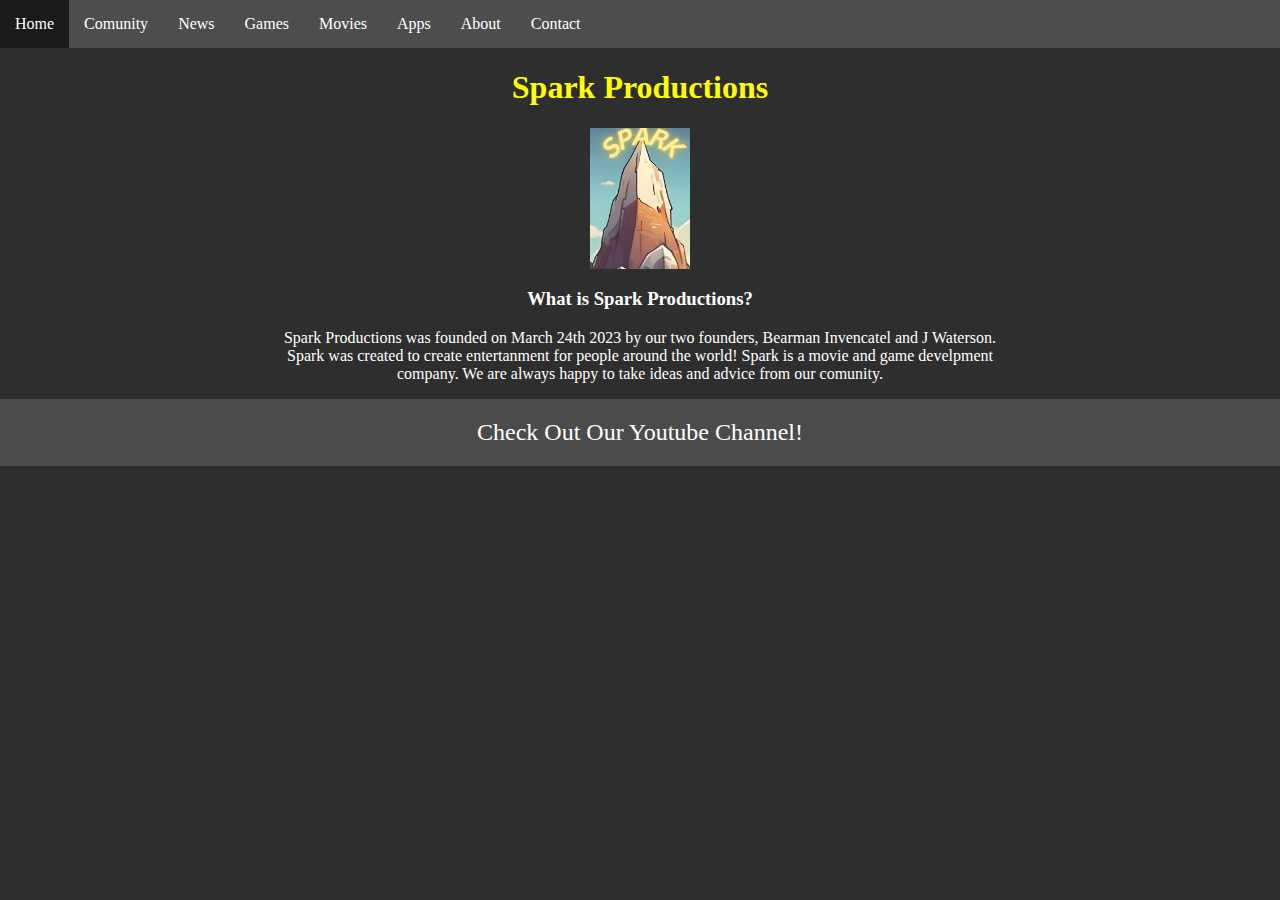
<file: index.html>
<!DOCTYPE html>
<html lang="en">
<head>
    <meta charset="UTF-8">
    <meta name="viewport" content="width=device-width, initial-scale=1.0">
    <title>Spark Productioins</title>
    <link rel="stylesheet" href="Main.css">
    <style>
        .img{
            display: block;
            margin-left: auto;
            margin-right: auto;
        }
    </style>
</head>
<body class="body">
    <header>   
     <div>
        <nav class="navbar">
            <ul>
                <li><a href="index.html">Home</a></li>
                <li><a href="fakeideas.html">Comunity</a></li>
                <li><a href="news.html">News</a></li>
                <li><a href="games.html">Games</a></li>
                <li><a href="movies.html">Movies</a></li>
                <li><a href="apps.html">Apps</a></li>
                <li><a href="about.html">About</a></li>
                <li><a href="contact.html">Contact</a></li>
            </ul>
        </nav>
     </div>
     <div>
        <h1 class="h1">Spark Productions</h1>
     </div>
     <div>
        <img class="img" src="Min1.png" >
     </div>
    </header>
    <main>
        <h3 class="h3">What is Spark Productions?</h2>
        <div>
            <p class="p">
                Spark Productions was founded on March 24th 2023 by our two founders, Bearman Invencatel 
                and J Waterson.<br>
                Spark was created to create entertanment for people around the world! Spark is a movie 
                and game develpment<br>
                company. We are always happy to take ideas and advice from our comunity.

            </p>
        </div>
    </main>
    <footer class="footer">
        <a class="A1" href="https://www.youtube.com/@Sparkproductions11" 
        target="_blank">Check Out Our Youtube Channel!</a>
    </footer>  
  
</body>
</html>
</file>
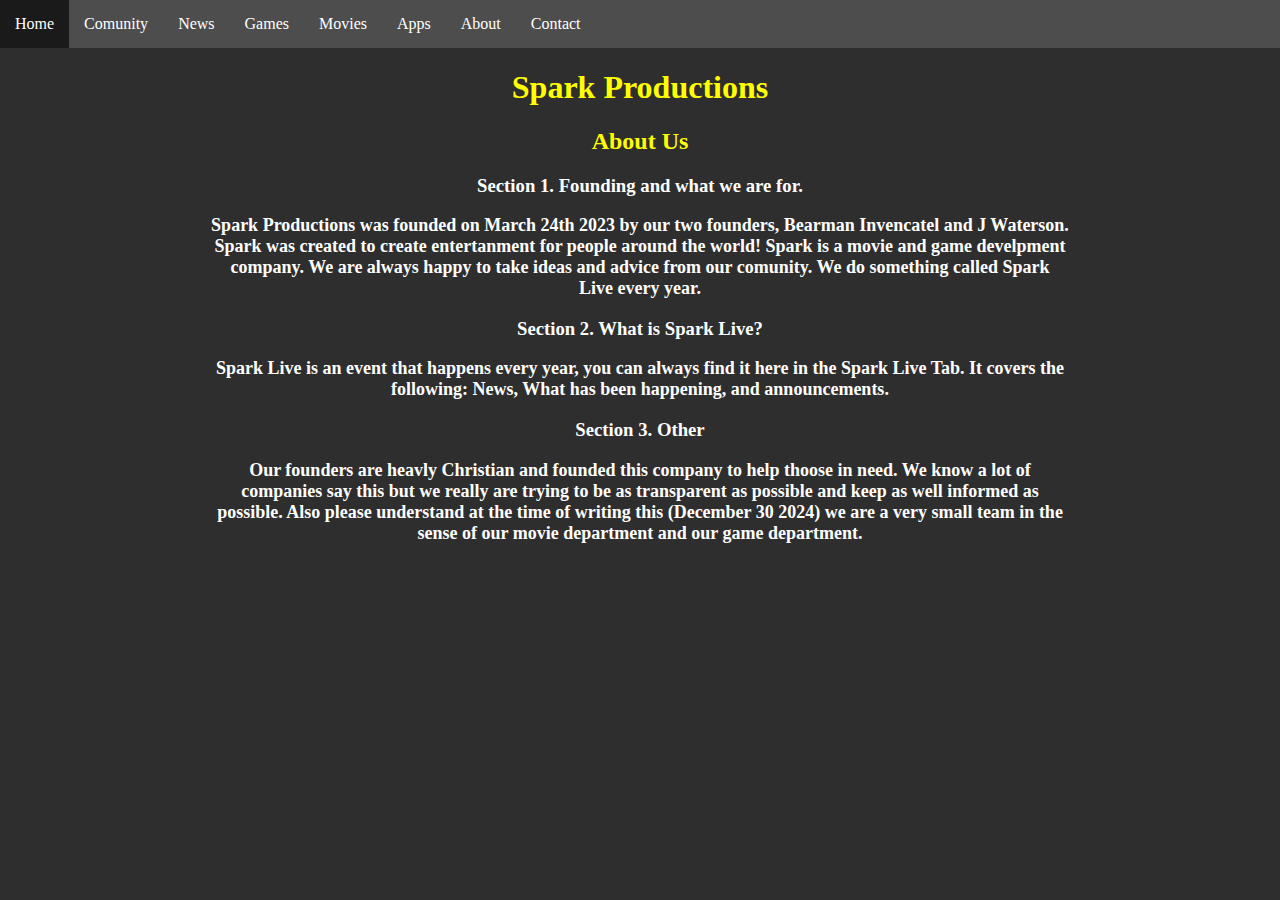
<file: about.html>
<!DOCTYPE html>
<html lang="en">
<head>
    <meta charset="UTF-8">
    <meta name="viewport" content="width=device-width, initial-scale=1.0">
    <title>Spark Productions</title>
    <link rel="stylesheet" href="Main.css">
</head>
<body class="body">
    <header>
        <div>
            <nav class="navbar">
                <ul>
                    <li><a href="index.html">Home</a></li>
                    <li><a href="fakeideas.html">Comunity</a></li>
                    <li><a href="news.html">News</a></li>
                    <li><a href="games.html">Games</a></li>
                    <li><a href="movies.html">Movies</a></li>
                    <li><a href="apps.html">Apps</a></li>
                    <li><a href="about.html">About</a></li>
                    <li><a href="contact.html">Contact</a></li>
                </ul>
            </nav>
         </div>
         <div>
            <h1 class="h1">Spark Productions</h1>
         </div>
    </header>
    <div>
        <h2 class="h22">About Us</h2>
    </div>
    <div>
        <h3 class="h3">Section 1. Founding and what we are for.</hh3>
            <p class="p11">Spark Productions was founded on March 24th 2023 by our two founders, Bearman Invencatel 
                and J Waterson.<br>
                Spark was created to create entertanment for people around the world! Spark is a movie 
                and game develpment<br>
                company. We are always happy to take ideas and advice from our comunity. We do something called Spark<br>
                Live every year.
            </p>
        <h3 class="h3">Section 2. What is Spark Live?</h3> 
            <p class="p11">Spark Live is an event that happens every year, you can always find it here in the Spark Live Tab.
                It covers the <br>following: News, What has been happening, and announcements.
            </p>
        <h3 class="h3">Section 3. Other</h3> 
            <p class="p11">Our founders are heavly Christian and founded this company to help thoose in need.
                We know a lot of <br> companies say this but we really are trying to be as transparent as possible
                and keep as well informed as <br>possible. Also please understand at the time of writing this (December 30 2024) we are a very small team
                in the<br> sense of our movie department and our game department.
            </p>
    </div>
</body>
</html>
</file>
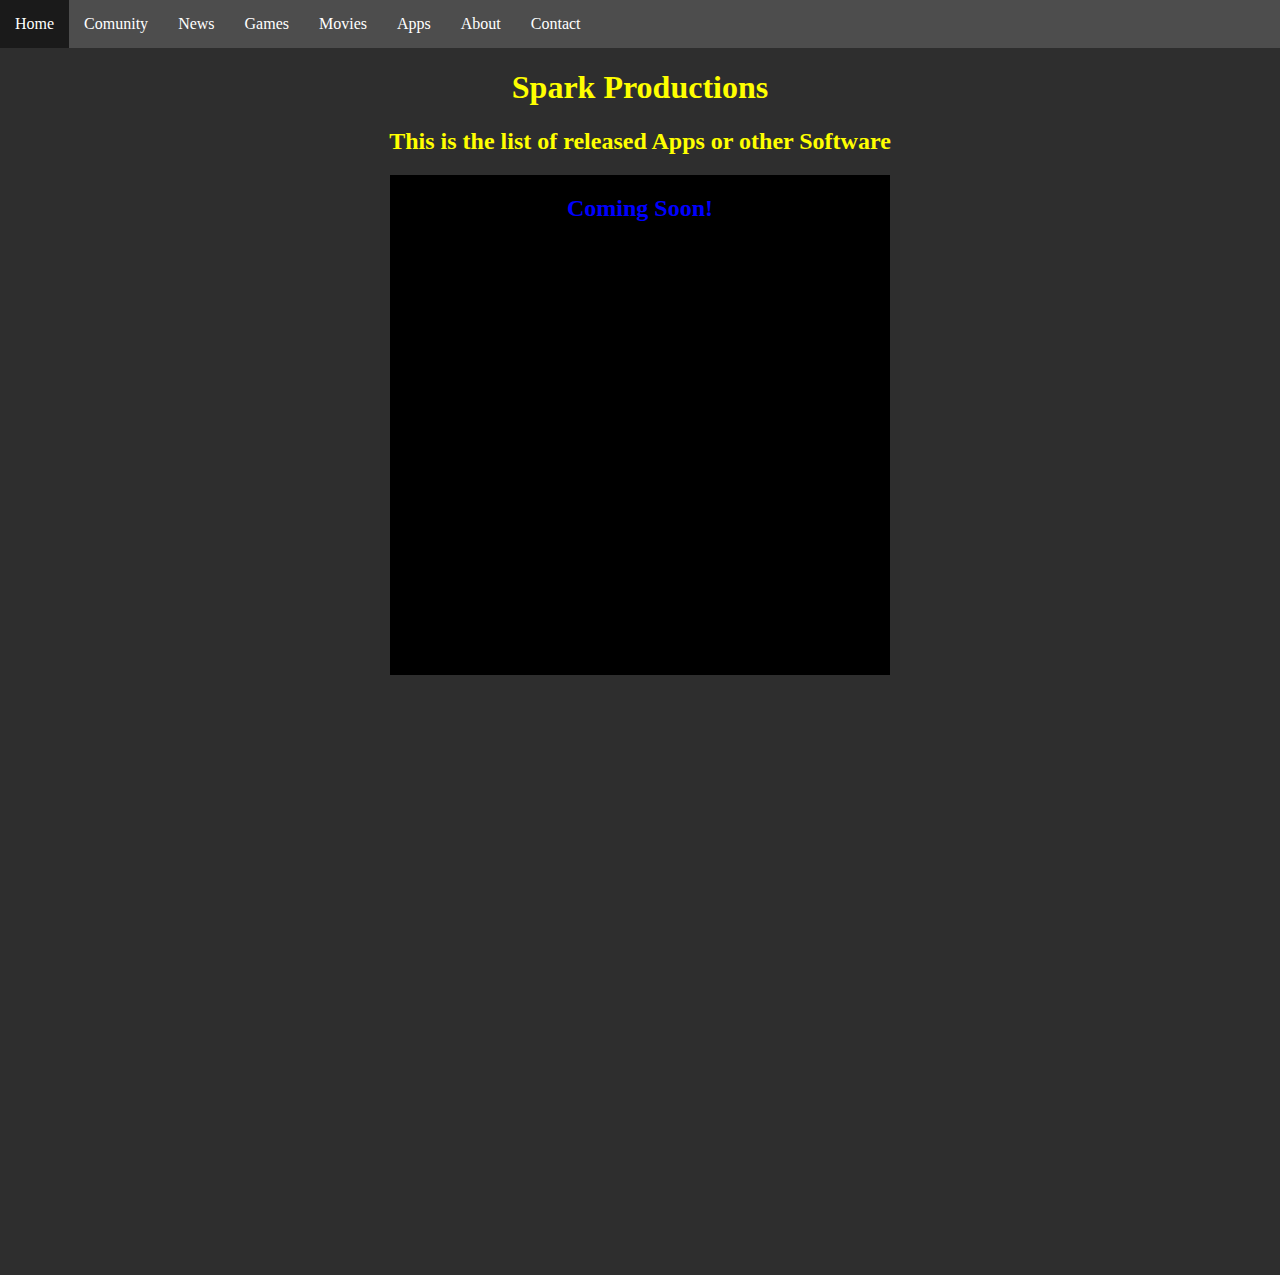
<file: apps.html>
<!DOCTYPE html>
<html lang="en">
<head>
    <meta charset="UTF-8">
    <meta name="viewport" content="width=device-width, initial-scale=1.0">
    <title>Spark Productioins</title>
    <link rel="stylesheet" href="Main.css">
</head>
<body class="body">
    <header>
        <div>
            <nav class="navbar">
                <ul>
                    <li><a href="index.html">Home</a></li>
                    <li><a href="fakeideas.html">Comunity</a></li>
                    <li><a href="news.html">News</a></li>
                    <li><a href="games.html">Games</a></li>
                    <li><a href="movies.html">Movies</a></li>
                    <li><a href="apps.html">Apps</a></li>
                    <li><a href="about.html">About</a></li>
                    <li><a href="contact.html">Contact</a></li>
                </ul>
            </nav>
         </div>
         <div>
            <h1 class="h1">Spark Productions</h1>
         </div>
    </header>
    <div>
        <h2 class="h22">This is the list of released Apps or other Software</h2>
    </div>
    <div class="contianer-box3">
        <div class="contianer2">
            <h2 class="h24">Coming Soon!</h2>
        </div>
    </div>
</body>
</html>
</file>
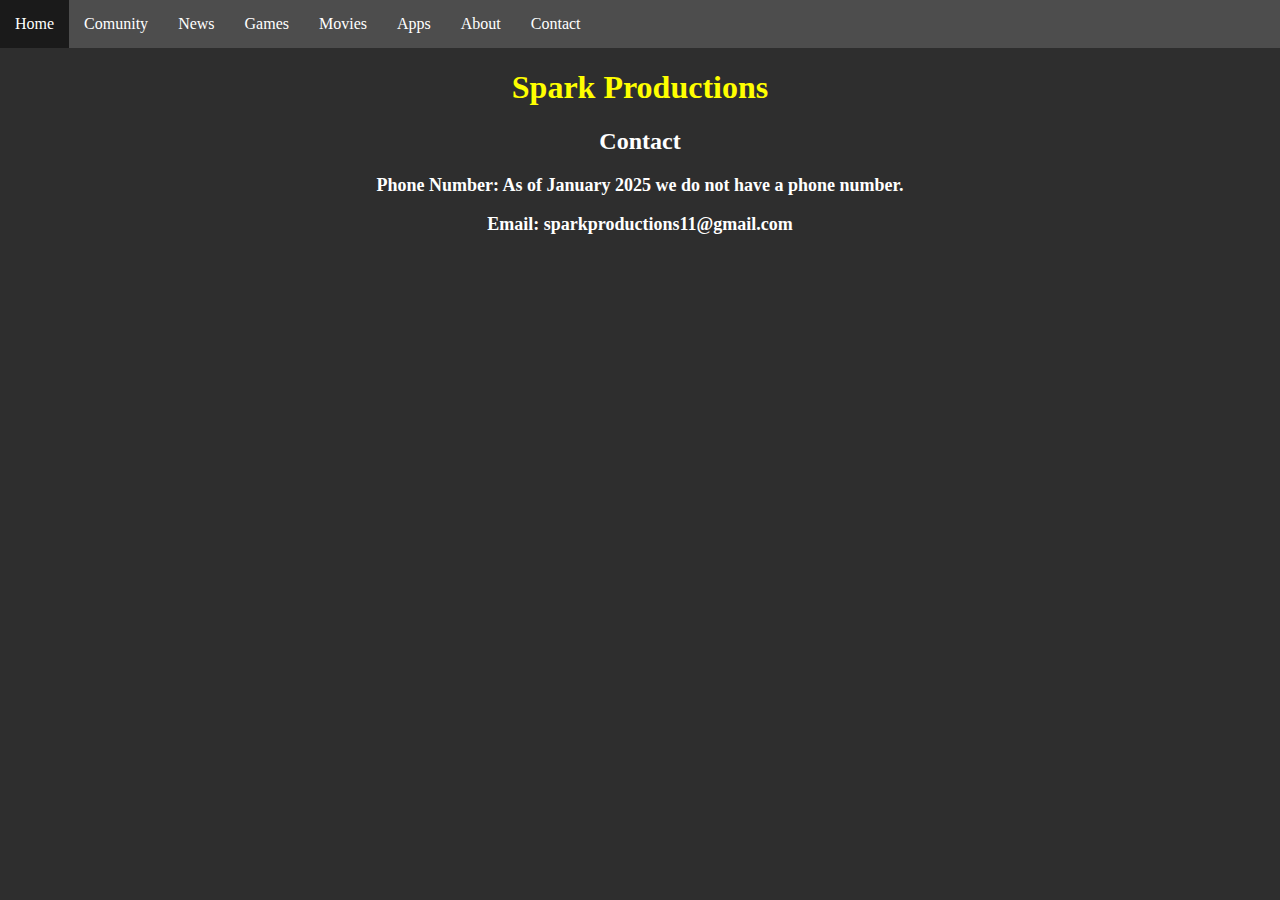
<file: contact.html>
<!DOCTYPE html>
<html lang="en">
<head>
    <meta charset="UTF-8">
    <meta name="viewport" content="width=device-width, initial-scale=1.0">
    <title>Spark Productioins</title>
    <link rel="stylesheet" href="Main.css">
</head>
<body class="body">
    <header>   
     <div>
        <nav class="navbar">
            <ul>
                    <li><a href="index.html">Home</a></li>
                    <li><a href="fakeideas.html">Comunity</a></li>
                    <li><a href="news.html">News</a></li>
                    <li><a href="games.html">Games</a></li>
                    <li><a href="movies.html">Movies</a></li>
                    <li><a href="apps.html">Apps</a></li>
                    <li><a href="about.html">About</a></li>
                    <li><a href="contact.html">Contact</a></li>
            </ul>
        </nav>
     </div>
     <div>
        <h1 class="h1">Spark Productions</h1>
     </div>
     <div>
        <h2 class="h2">Contact</h2>
        <p class="p11">Phone Number: As of January 2025 we do not have a phone number.</p>
        <p class="p11">Email: sparkproductions11@gmail.com</p>
     </div>
</file>
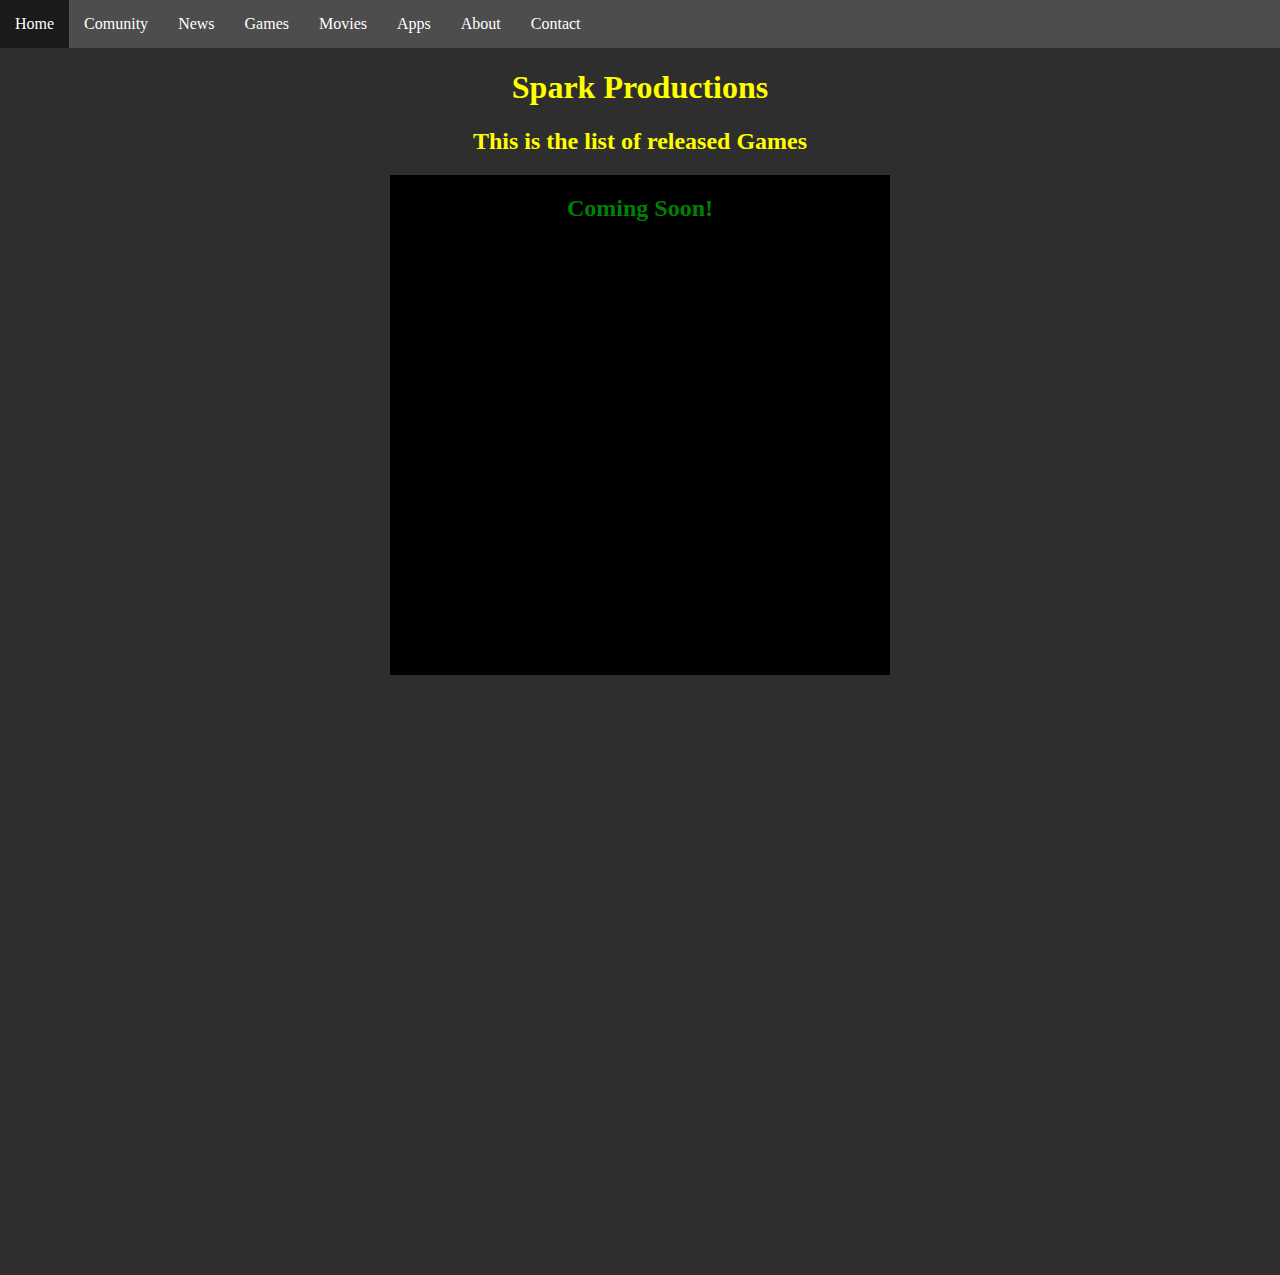
<file: games.html>
<!DOCTYPE html>
<html lang="en">
<head>
    <meta charset="UTF-8">
    <meta name="viewport" content="width=device-width, initial-scale=1.0">
    <title>Spark Productioins</title>
    <link rel="stylesheet" href="Main.css">
</head>
<body class="body">
    <header>
        <div>
            <nav class="navbar">
                <ul>
                    <li><a href="index.html">Home</a></li>
                    <li><a href="fakeideas.html">Comunity</a></li>
                    <li><a href="news.html">News</a></li>
                    <li><a href="Games.html">Games</a></li>
                    <li><a href="movies.html">Movies</a></li>
                    <li><a href="apps.html">Apps</a></li>
                    <li><a href="about.html">About</a></li>
                    <li><a href="contact.html">Contact</a></li>
                </ul>
            </nav>
         </div>
         <div>
            <h1 class="h1">Spark Productions</h1>
         </div>
    </header>
    <div>
        <h2 class="h22">This is the list of released Games</h2>
    </div>
    <div class="contianer-box2">
        <div class="contianer2">
            <h2 class="h23">Coming Soon!</h2>
        </div>
    </div>

</body>
</html>
</file>
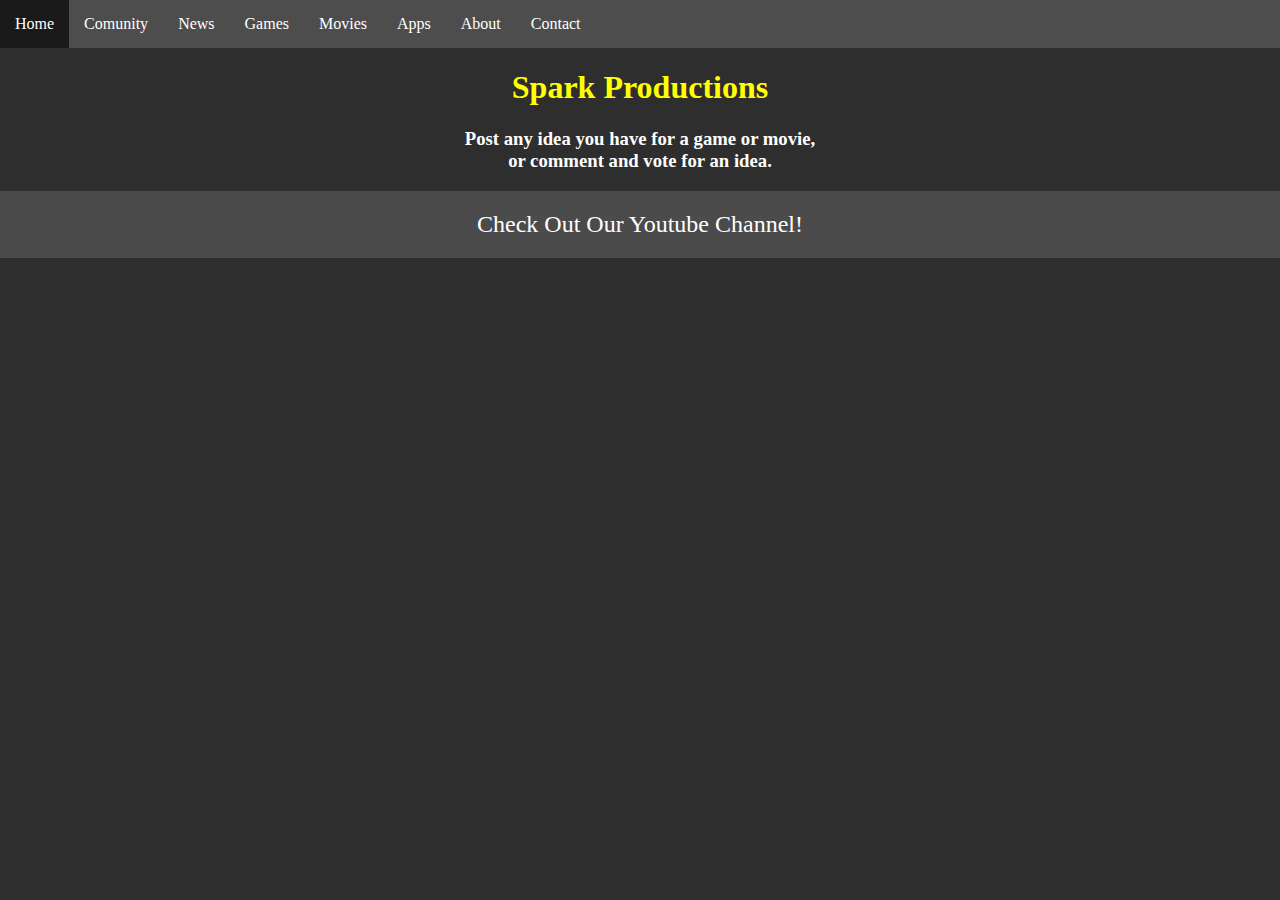
<file: ideas.html>
<!DOCTYPE html>
<html lang="en">
<head>
    <meta charset="UTF-8">
    <meta name="viewport" content="width=device-width, initial-scale=1.0">
    <title>Spark Productions</title>
    <link rel="stylesheet" href="Main.css">
</head>
<body class="body">
    <header>
        <div>
            <nav class="navbar">
                <ul>
                    <li><a href="index.html">Home</a></li>
                    <li><a href="fakeideas.html">Comunity</a></li>
                    <li><a href="news.html">News</a></li>
                    <li><a href="Games.html">Games</a></li>
                    <li><a href="movies.html">Movies</a></li>
                    <li><a href="apps.html">Apps</a></li>
                    <li><a href="about.html">About</a></li>
                    <li><a href="contact.html">Contact</a></li>
                </ul>
            </nav>
         </div>
         <div>
            <h1 class="h1">Spark Productions</h1>
         </div>
    </header>
    <main>
        <div>
            <h3 class="h3">Post any idea you have for a game or movie,<br>
            or comment and vote for an idea.</h2>
        </div>
    </main>
    <footer class="footer">
     </div>  
        <a class="A1" href="https://www.youtube.com/@Sparkproductions11" 
        target="_blank">Check Out Our Youtube Channel!</a>
      <div> 
    </footer>
</body>
</html>
</file>
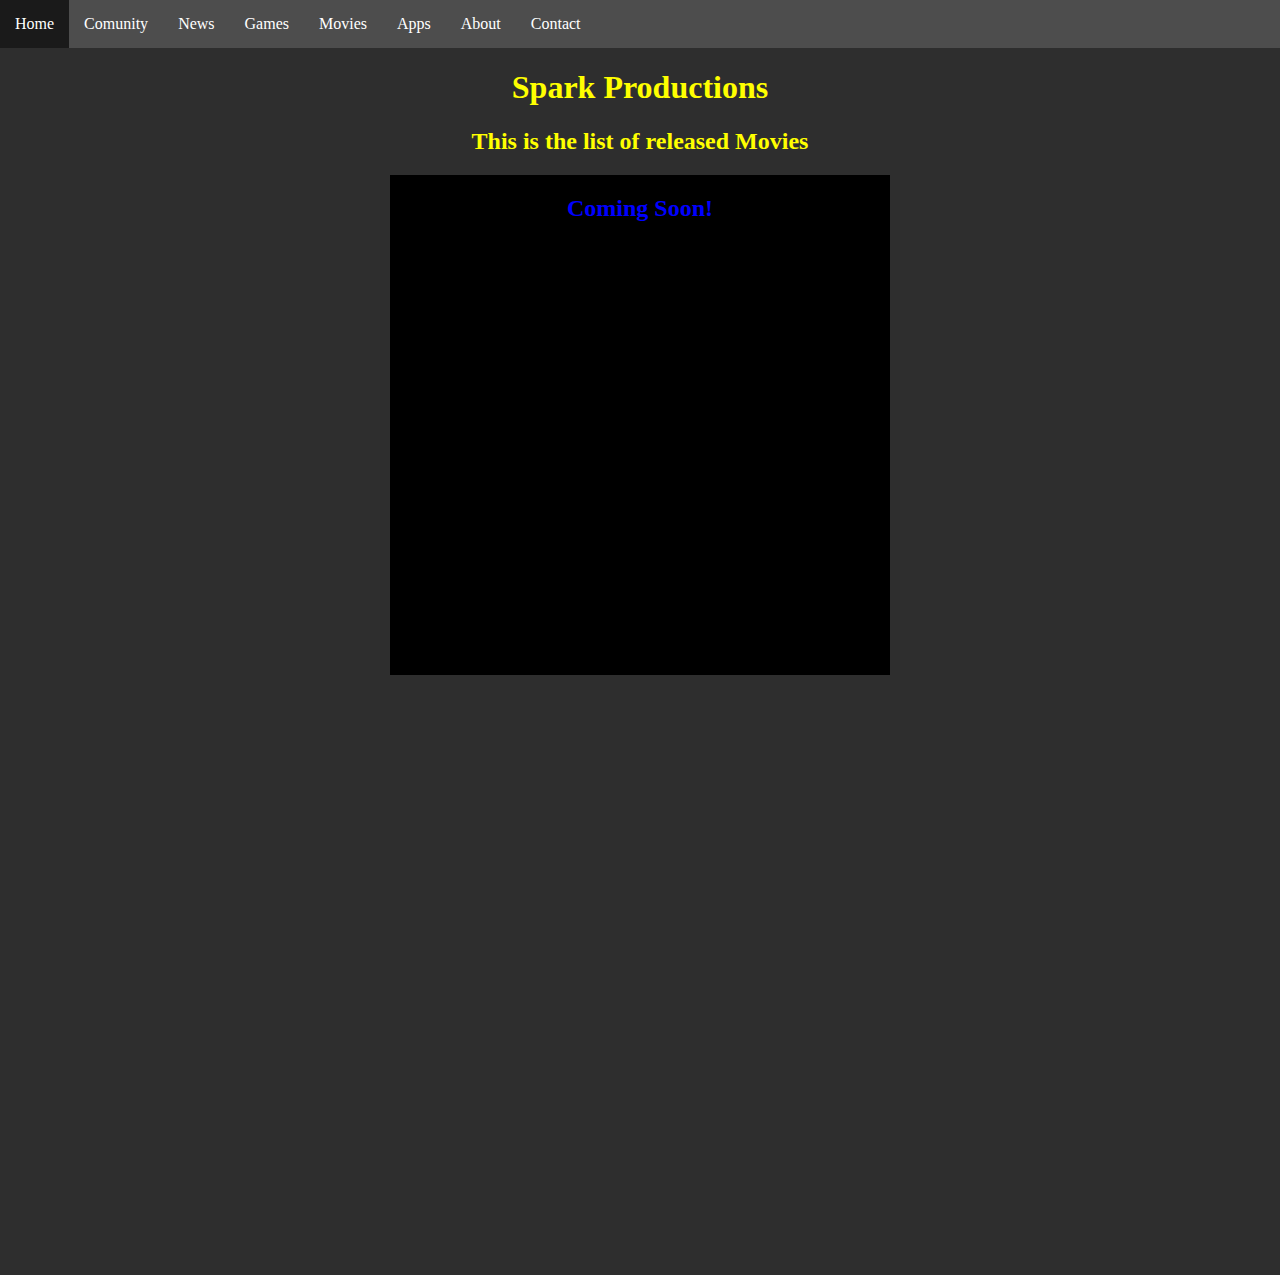
<file: movies.html>
<!DOCTYPE html>
<html lang="en">
<head>
    <meta charset="UTF-8">
    <meta name="viewport" content="width=device-width, initial-scale=1.0">
    <title>Spark Productioins</title>
    <link rel="stylesheet" href="Main.css">
</head>
<body class="body">
    <header>
        <div>
            <nav class="navbar">
                <ul>
                    <li><a href="index.html">Home</a></li>
                    <li><a href="fakeideas.html">Comunity</a></li>
                    <li><a href="news.html">News</a></li>
                    <li><a href="games.html">Games</a></li>
                    <li><a href="movies.html">Movies</a></li>
                    <li><a href="apps.html">Apps</a></li>
                    <li><a href="about.html">About</a></li>
                    <li><a href="contact.html">Contact</a></li>
                </ul>
            </nav>
         </div>
         <div>
            <h1 class="h1">Spark Productions</h1>
         </div>
    </header>
    <div>
        <h2 class="h22">This is the list of released Movies</h2>
    </div>
    <div class="contianer-box3">
        <div class="contianer2">
            <h2 class="h24">Coming Soon!</h2>
        </div>
    </div>
</body>
</html>
</file>
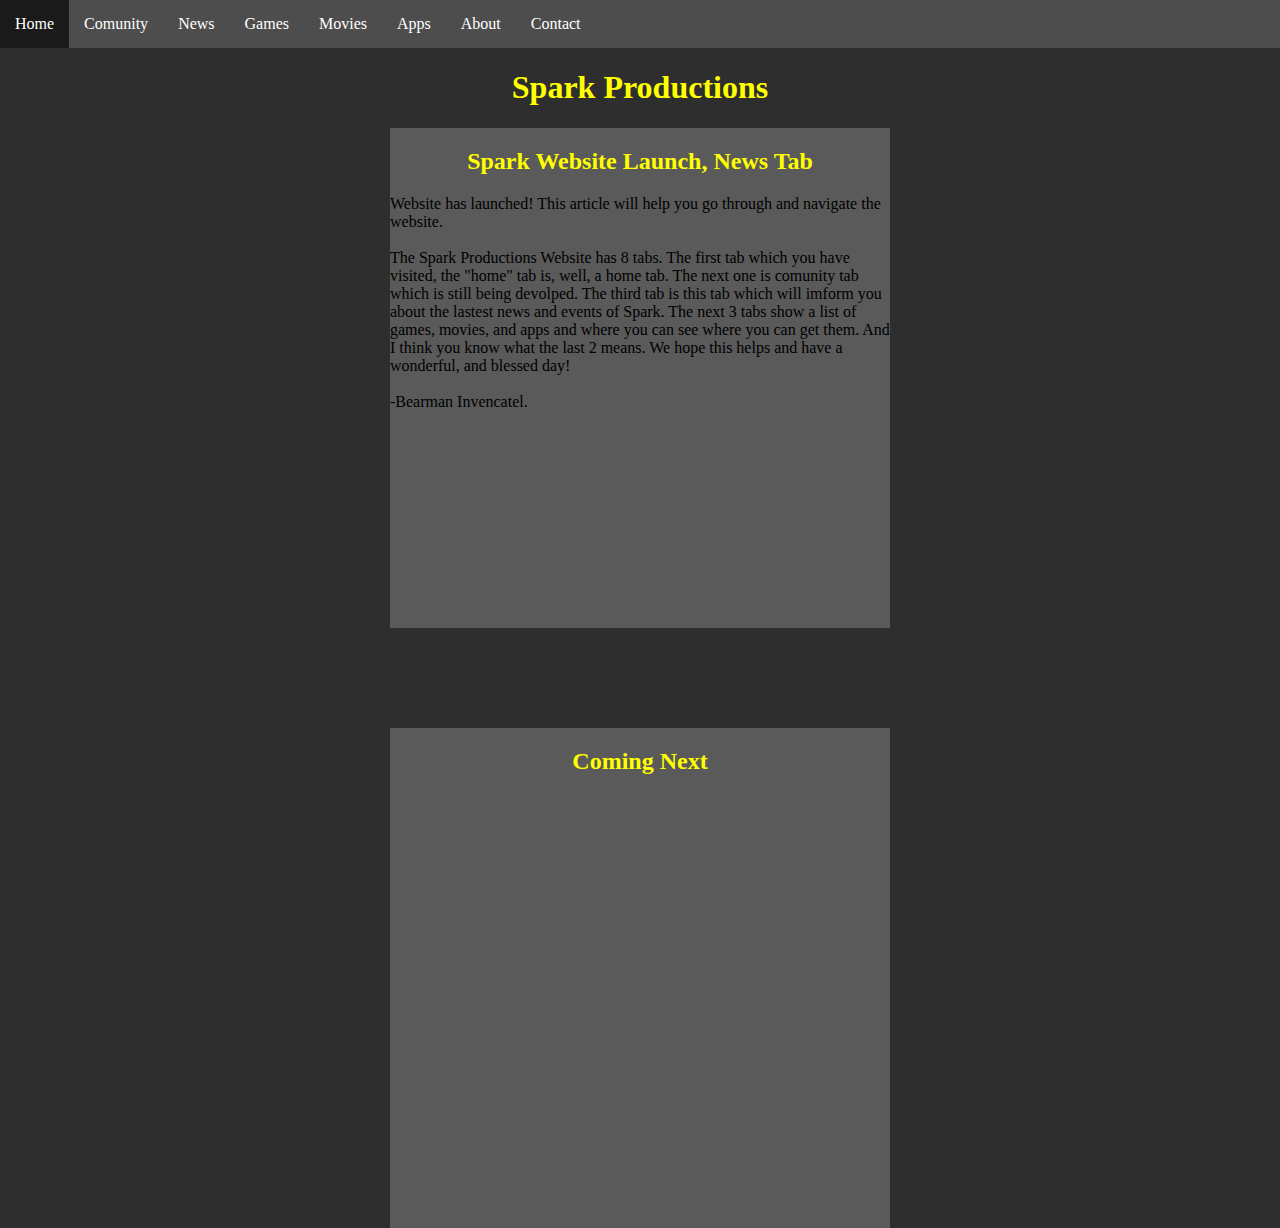
<file: news.html>
<!DOCTYPE html>
<html lang="en">
<head>
    <meta charset="UTF-8">
    <meta name="viewport" content="width=device-width, initial-scale=1.0">
    <title>Spark Productions</title>
    <link rel="stylesheet" href="Main.css">
</head>
<body class="body">
    <header>   
     <div>
        <nav class="navbar">
            <ul>
                <li><a href="index.html">Home</a></li>
                <li><a href="fakeideas.html">Comunity</a></li>
                <li><a href="news.html">News</a></li>
                <li><a href="games.html">Games</a></li>
                <li><a href="movies.html">Movies</a></li>
                <li><a href="apps.html">Apps</a></li>
                <li><a href="about.html">About</a></li>
                <li><a href="contact.html">Contact</a></li>
            </ul>
        </nav>
     </div>
     <div>
        <h1 class="h1">Spark Productions</h1>
     </div>
    </header>
    <div class="contianer-box">
        <div class="contianer"><h2 class="h22">Spark Website Launch, News Tab</h2>
         <p>Website has launched! This article will help you go through and navigate the website.<br>
            <br> The Spark Productions Website has 8 tabs. The first tab which you have visited, the "home"
            tab is, well, a home tab. The next one is comunity tab which is still being devolped. The third 
            tab is this tab which will imform you about the lastest news and events of Spark. The next 3 tabs 
            show a list of games, movies, and apps and where you can see where you can get them. And I think 
            you know what the last 2 means. We hope this helps and have a wonderful, and blessed day!<br><br>-Bearman Invencatel.
         </p>
         </div>
        <div class="contianer"><h2 class="h22">Coming Next</h2></div>
    </div>

</html>
</file>
<file: Main.css>
body{
    margin: 0px;
}
.title{
    color: rgb(0, 110, 255);
    text-align: center;
}
.navbar ul{
     list-style-type: none;
     background-color: rgb(77, 77, 77);
     padding: 0px;
     margin: 0px;
     overflow: hidden;
}
.navbar a{
    color: white;
    text-decoration: none;
    padding: 15px;
    display: block;
    text-align: center;
}
.navbar a:hover{
    background-color: hsl(0, 0%, 10%);
}
.navbar li{
    float: left;
}
.h2{
    text-align: center;
    color: white;
}

.body{
    background-color: rgb(46, 46, 46);
}

.h1{
    text-align: center;
    color: yellow;
}

.A1{
    display: block;
    text-align: center;
    color: white;
    font-size: x-large;
    padding-top: 20px;
    padding-bottom: 20px;
    text-decoration: none;
}

.footer a:hover{
    background-color: rgb(85, 85, 85);
}

.footer{
    background-color: rgb(75, 75, 75);
}

.h3{
    text-align: center;
    color: white;
}

.p{
    text-align: center;
    color: white;
}
.img{
    width: 100px;
    height: 50;
    display: block;
    margin-left: auto;
    margin-right: auto;
    
}
.contianer{
    height: 500px;
    width: 500px;
    background-color: rgb(90, 90, 90);
    align-self: center;
}
.contianer-box{
    display: flex;
    justify-content: center;
    height: 1100px;
    flex-direction: column;
    justify-content: space-between;
}
.h22{
    text-align: center;
    color: yellow;
}
.contianer2{
    height: 500px;
    width: 500px;
    background-color: rgb(0, 0, 0);
    align-self: center;
}
.contianer-box2{
    display: flex;
    justify-content: center;
    height: 1100px;
    flex-direction: column;
    justify-content: space-between;
    border-color: rgb(102, 102, 102);
}
.h23{
    color: green;
    text-align: center;
}
.h24{
    color: blue;
    text-align: center;
}
.contianer-box3{
    display: flex;
    justify-content: center;
    height: 1100px;
    flex-direction: column;
    justify-content: space-between;
    border-color: rgb(102, 102, 102);
}
.container85{
    height: 500px;
    width: 500px;
    background-color: rgb(0, 0, 0);
    align-self: center;
}
.p11{
    display: block;
    margin-block-start: 1em;
    margin-block-end: 1em;
    margin-inline-start: 0px;
    margin-inline-end: 0px;
    unicode-bidi: isolate;
    color: white;
    text-decoration: solid;
    text-align: center;
    font-weight: 700;
    font-size: large;
}
</file>
